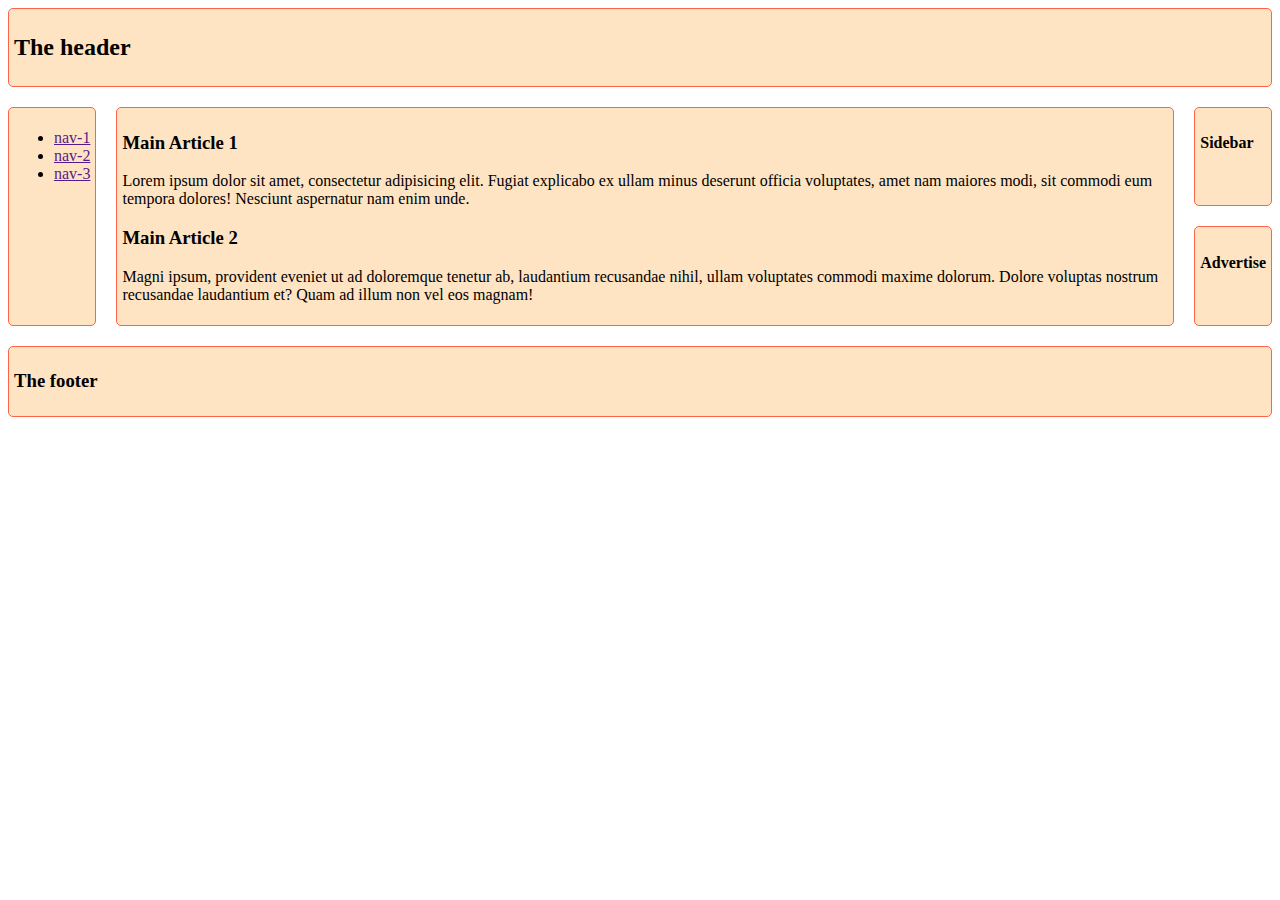
<file: grid-area-layout.html>
<!DOCTYPE html>
<html lang="en">

<head>
    <meta charset="UTF-8">
    <meta name="viewport" content="width=device-width, initial-scale=1.0">
    <link rel="stylesheet" href="Style/layout.css">
    <title>Document</title>
</head>

<body class="container">
    <header class="header">
        <h2>The header</h2>
    </header>
    <nav class="nav">
        <ul>
            <li><a href="">nav-1</a></li>
            <li><a href="">nav-2</a></li>
            <li><a href="">nav-3</a></li>
        </ul>
    </nav>

    <main class="main">
        <!-- article*2>h3{Main Article $}+p>lorem -->
        <article>
            <h3>Main Article 1</h3>
            <p>Lorem ipsum dolor sit amet, consectetur adipisicing elit. Fugiat explicabo ex ullam minus deserunt
                officia voluptates, amet nam maiores modi, sit commodi eum tempora dolores! Nesciunt aspernatur nam enim
                unde.</p>
        </article>
        <article>
            <h3>Main Article 2</h3>
            <p>Magni ipsum, provident eveniet ut ad doloremque tenetur ab, laudantium recusandae nihil, ullam voluptates
                commodi maxime dolorum. Dolore voluptas nostrum recusandae laudantium et? Quam ad illum non vel eos
                magnam!</p>
        </article>
    </main>
    <!-- <aside> -->
        <div class="sidebar">
            <h4>Sidebar</h4>
        </div>
        <div class="advertise">
            <h4>Advertise</h4>
        </div>
    <!-- </aside> -->
    <footer class="footer">
        <h3>The footer </h3>
    </footer>
</body>

</html>
</file>
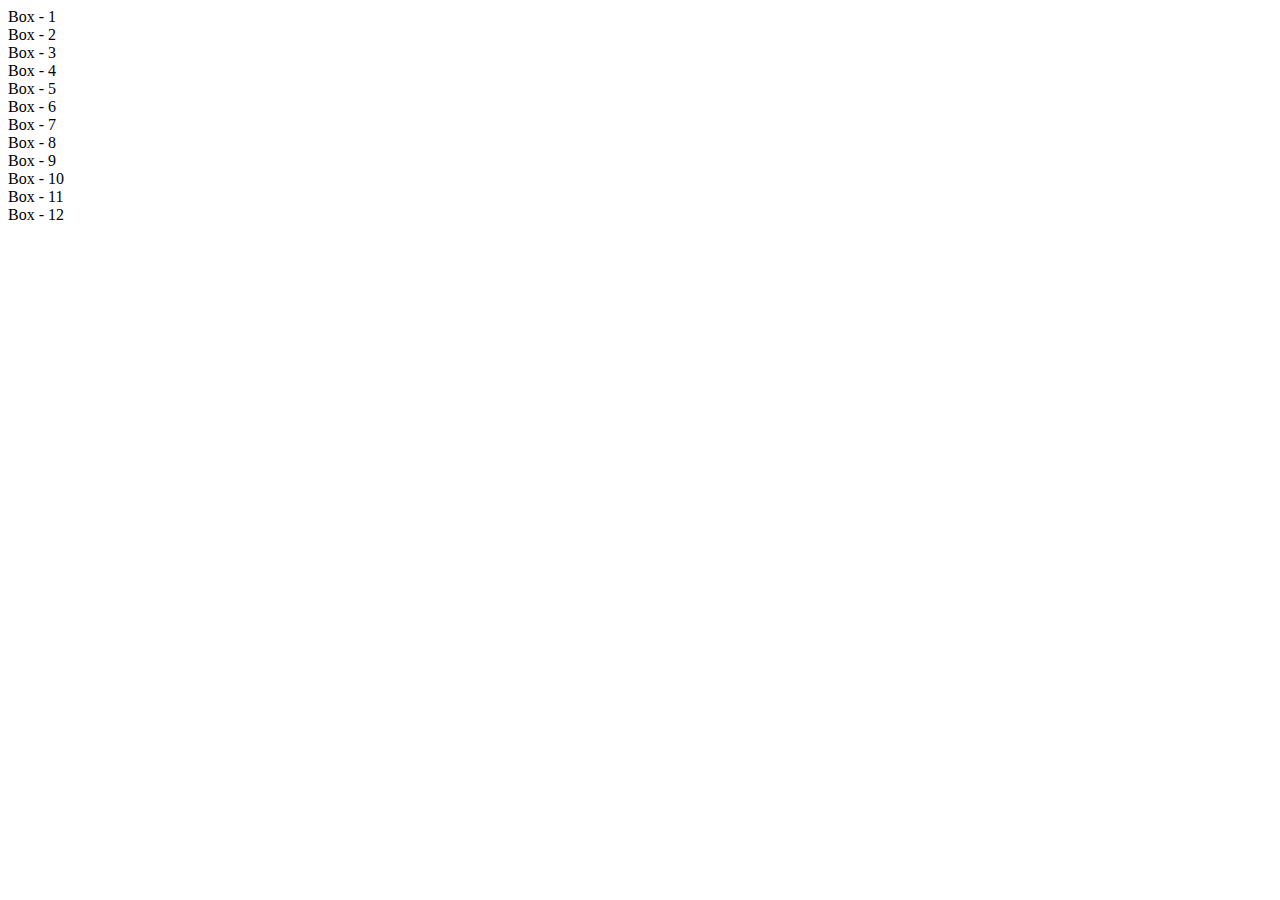
<file: grid.html>
<!DOCTYPE html>
<html lang="en">
<head>
    <meta charset="UTF-8">
    <meta name="viewport" content="width=, initial-scale=1.0">
    <title>Document</title>
</head>
<body>
    <!-- .container>.box#box-$*12{Box - $} -->
     <div class="container">
        <div class="box" id="box-1">Box - 1</div>
        <div class="box" id="box-2">Box - 2</div>
        <div class="box" id="box-3">Box - 3</div>
        <div class="box" id="box-4">Box - 4</div>
        <div class="box" id="box-5">Box - 5</div>
        <div class="box" id="box-6">Box - 6</div>
        <div class="box" id="box-7">Box - 7</div>
        <div class="box" id="box-8">Box - 8</div>
        <div class="box" id="box-9">Box - 9</div>
        <div class="box" id="box-10">Box - 10</div>
        <div class="box" id="box-11">Box - 11</div>
        <div class="box" id="box-12">Box - 12</div>
     </div>
</body>
</html>
</file>
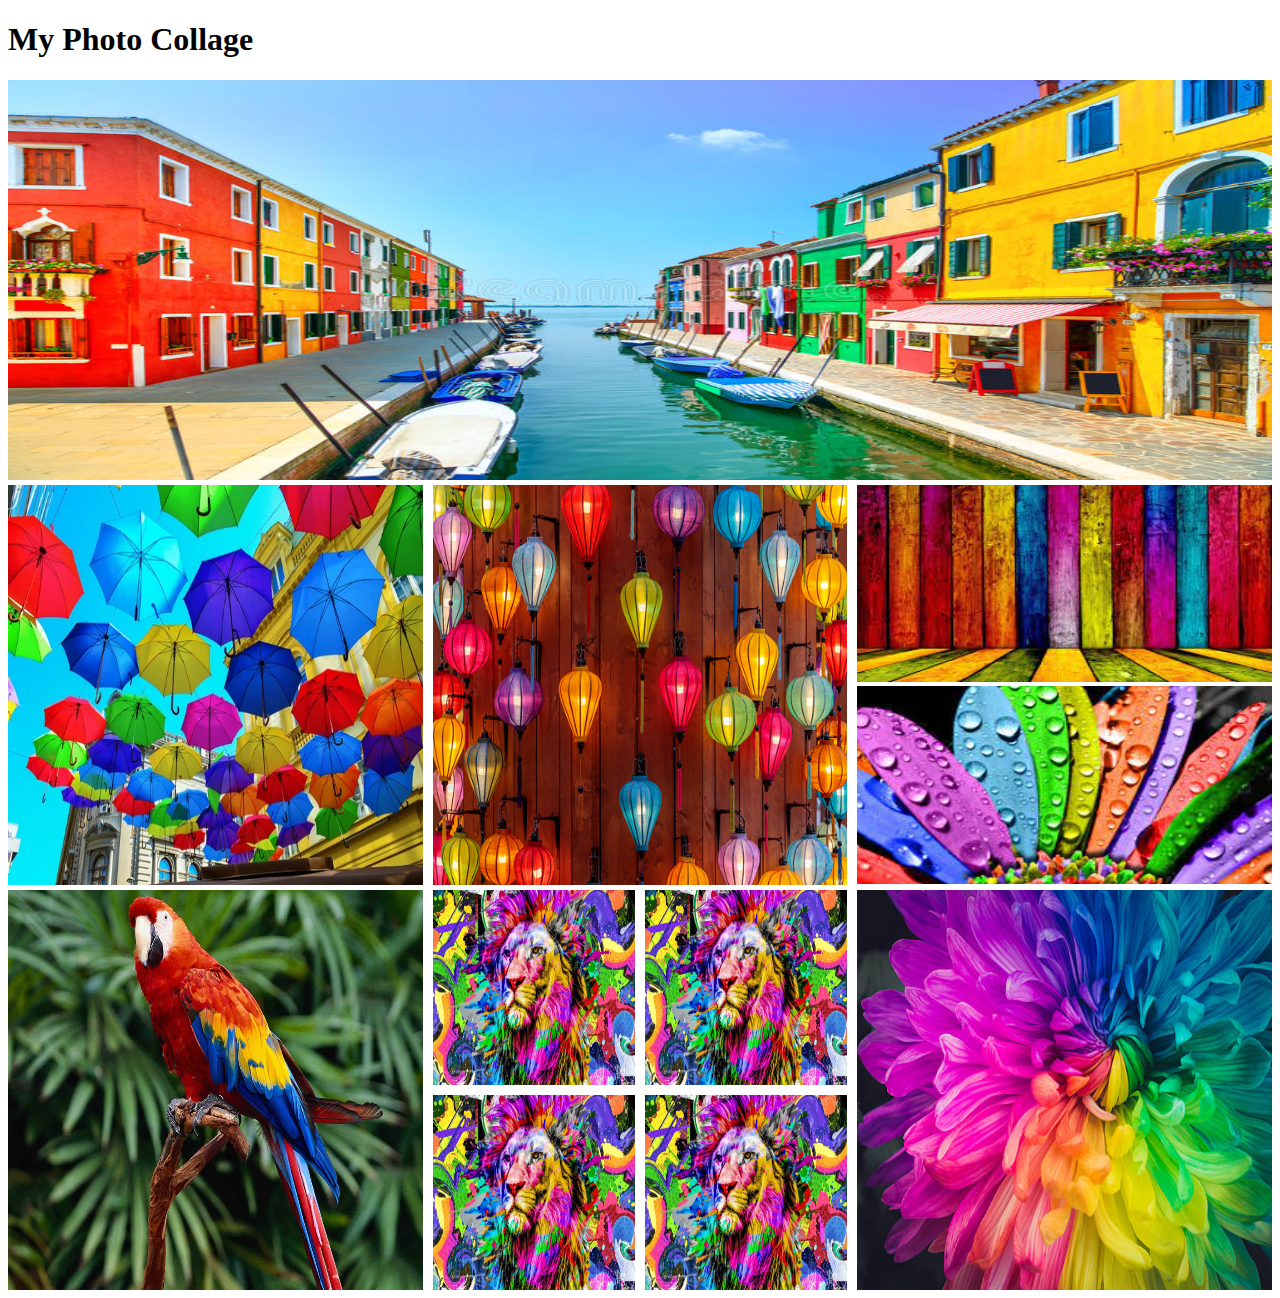
<file: responsive.html>
<!DOCTYPE html>
<html lang="en">

<head>
    <meta charset="UTF-8">
    <meta name="viewport" content="width=device-width, initial-scale=1.0">
    <title>Document</title>
    <link rel="stylesheet" href="Style/style.css">
</head>

<body>
    <header>
        <h1>My Photo Collage</h1>
    </header>

    <main>
        <section>
            <div class="row">
                <img src="assets/A.jpg" alt="">
            </div>
            <div class="row">
                <div>
                    <img src="assets/B.jpg" alt="">
                </div>
                <div>
                    <img src="assets/C.jpg" alt="">
                </div>
                <div class="vertical-collage">
                    <img src="assets/D.jpg" alt="">
                    <img src="assets/E.jpg" alt="">
                </div>
            </div>
            <div class="row">
                <div>
                <img src="assets/F.jpg" alt="">
                </div>
                <div class="square-collage">
                    <img src="assets/G.jpg" alt="">
                    <img src="assets/G.jpg" alt="">
                    <img src="assets/G.jpg" alt="">
                    <img src="assets/G.jpg" alt="">
                </div>
                <div>
                    <img src="assets/H.jpg" alt="">
                </div>
            </div>
        </section>
    </main>
</body>

</html>
</file>
<file: Style/layout.css>
.header,
.main,
.aside,
.nav,
.sidebar,
.advertise,
.footer {
    background-color: bisque;
    border: 1px solid tomato;
    padding: 5px;
    border-radius: 5px;
}

.header {
    grid-area: header;
}

.nav {
    grid-area: nav;
}

.main {
    grid-area: main;
}

.sidebar {
    grid-area: sidebar;
}

.aside {
    grid-area: aside;
}

.advertise {
    grid-area: advertise;
}

.footer {
    grid-area: footer;
}

.container {
    display: grid;
    gap: 20px;
    grid-template-areas:
        "header  header  header  header"
        "nav     main    main    sidebar"
        "nav     main    main    advertise"
        "footer  footer  footer  footer";
}

@media screen and (max-width:576px) {
    .container {
        grid-template-areas:
            "header "
            "nav "
            "main"
            "aside"
            "sidebar"
            "advertise"
            "footer";
    }
}

@media screen and (min-width:576px) and (max-width:992px) {
    .container {
        grid-template-areas:
            "header   header   header"
            "nav      nav      nav"
            "sidebar  main     main"
            "advertise footer  footer"
        ;
    }
}
</file>
<file: Style/style.css>
img{
    width: 100%;
    height: 100%;
}
.row{
    height: 400px;
    display: flex;
    gap: 10px;
    margin-bottom: 5px;
}
/* child div in row */
.row > div{
    flex: 1;
}
.vertical-collage img{
    height: calc((100% - 5px)/2);
}
.square-collage{
    display: grid;
    grid-template-columns: repeat(2, 1fr);
    gap: 10px;
}

/* responsive media query */
@media screen and (max-width: 576px){
    .row{
        flex-direction: column;
        height: auto;
    }
    .square-collage {
        grid-template-columns: 1fr;
    }
}

/* medium device */
@media screen and (min-width:576px) and (max-width: 992px){
    .row{
        flex-direction: column;
        height: auto;
    }
}
</file>
